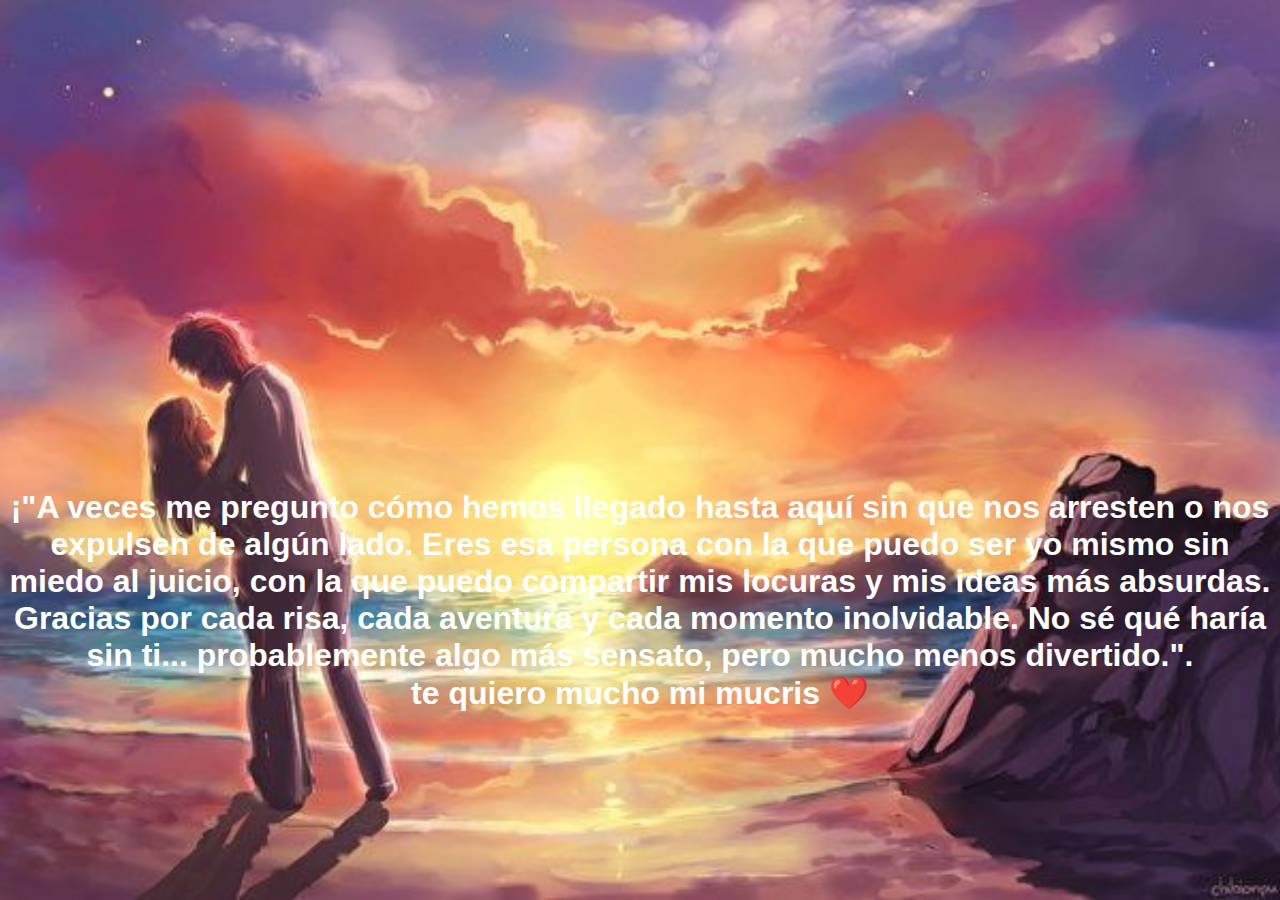
<file: opcionsi.html>
<!DOCTYPE html>
<html lang="en">
<head>
    <meta charset="UTF-8">
    <meta name="viewport" content="width=device-width, initial-scale=1.0">
    <link rel="stylesheet" href="css/estilo1.css">
    <title>❤️OMG my life I love you mucris ❤️</title>
</head>
<style>
   
</style>
<body>
    <div id="container">
        <h1>¡"A veces me pregunto cómo hemos llegado hasta aquí sin que nos arresten o nos expulsen de algún lado. 
            Eres esa persona con la que puedo ser yo mismo sin miedo al juicio, con la que puedo compartir mis locuras y
            mis ideas más absurdas. Gracias por cada risa, cada aventura y cada momento inolvidable. No sé qué haría
            sin ti... probablemente algo más sensato, pero mucho menos divertido.". <br>
            te quiero mucho mi mucris ❤️          
        </p>
    </div>
</body>
</html>
</file>
<file: css/estilo1.css>
body{
    width: 100%;
    background-image:url(../img/hola.jpg) ;
    background-repeat: no-repeat;
    background-size: cover;
    margin:0;
    padding:0;
    display: flex;
    justify-content: center;
    align-items: center;
    height: 100vh;
    background-color: #b98686;
    font-family: Arial,sans-serif;
}
#container{
    padding-top: 300px;
    text-align: center;
}
h1{
    font-size: 32px;
    color:#fff;
}
p{
    font-size: 18px;
    color:#444;
    max-width: 500px;
    margin: 0 auto;
}
img{
    margin-top: 30px;
    max-width: 100%;
    border-radius:10px;
    box-shadow: 0 4px 8px rgba(0,0,0,0.1);
}
</file>
